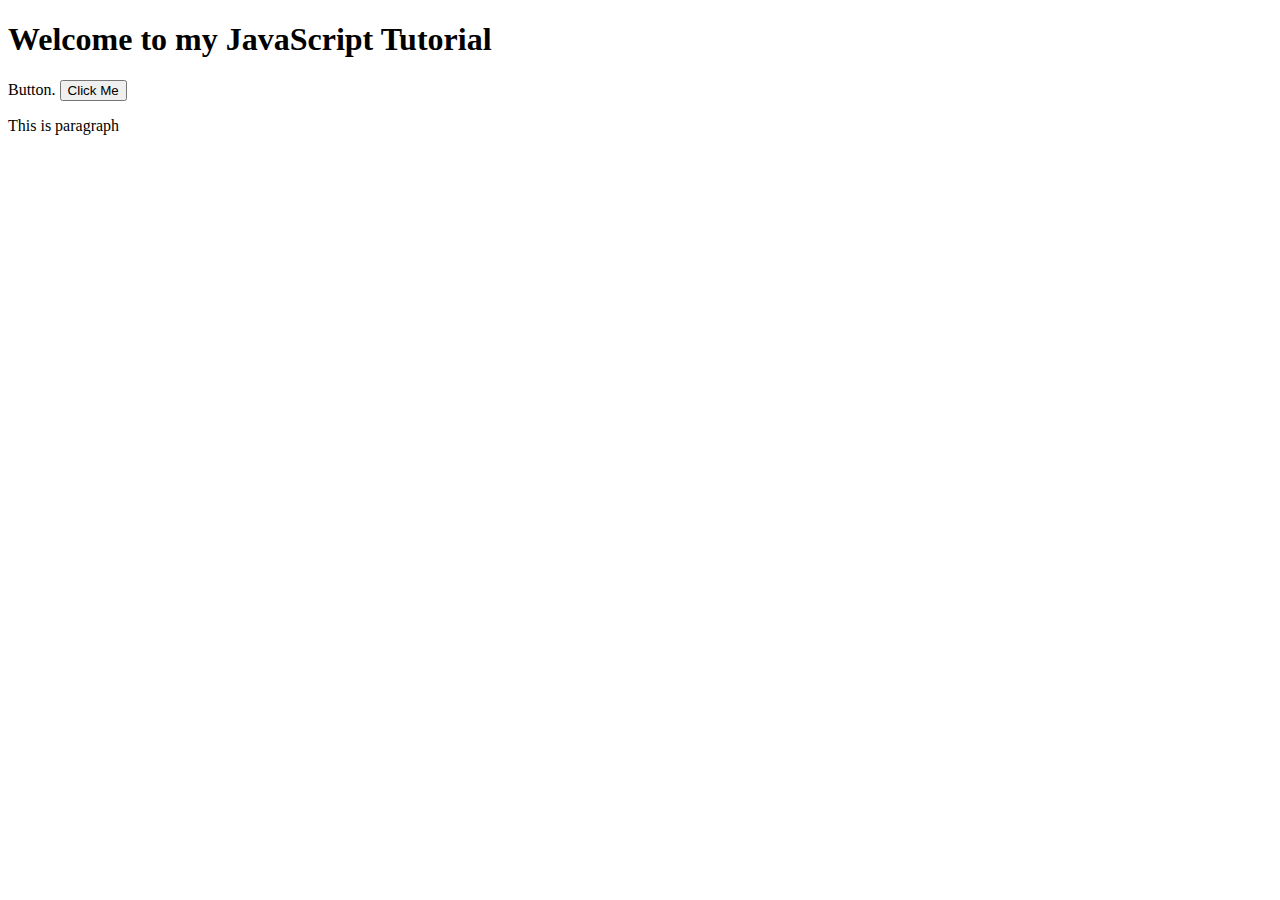
<file: CodewithHarryJs/index.html>
<!DOCTYPE html>
<html lang="en">
  <head>
    <meta charset="UTF-8" />
    <meta name="viewport" content="width=device-width, initial-scale=1.0" />
    <title>JavaScript Tutorial</title>
    <style>
      .bg-primary {
        background-color: blue;
      }
      .text-success {
        font-size: 10px;
        font-family: "Segoe UI", Tahoma, Geneva, Verdana, sans-serif;
        padding: 10px 20px;
        margin: 20px;
        color: whitesmoke;
        background-color: brown;
      }
    </style>
  </head>
  <body>
    <h1>Welcome to my JavaScript Tutorial</h1>
    <div id="firstContainer" class="container">
      Button.
      <button id="click" onclick="clicked()">Click Me</button>
    </div>
    <div class="container">
      <p>This is paragraph</p>
    </div>
  </body>
  <script src="index.js"></script>
</html>
</file>
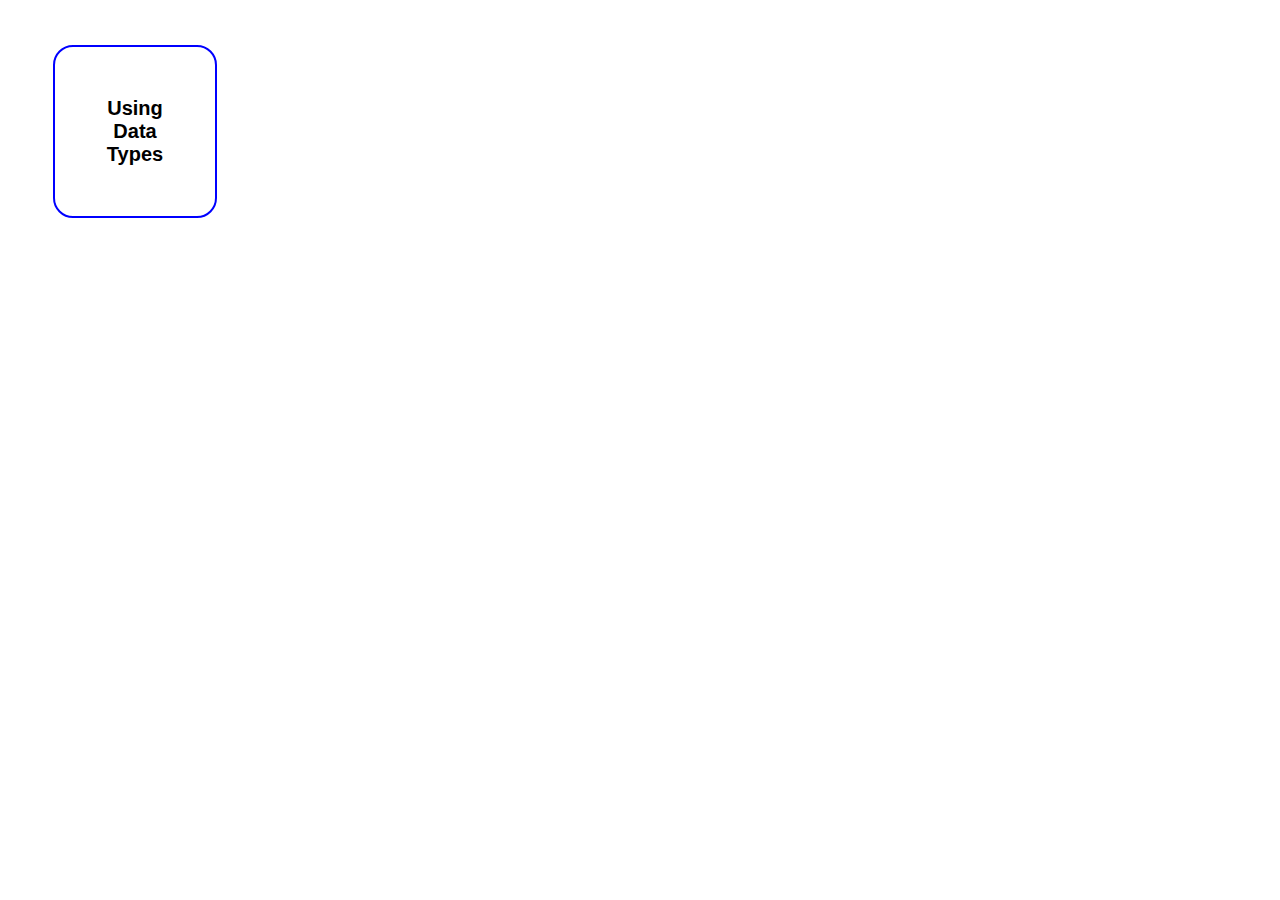
<file: Datatype/index.html>
<!DOCTYPE html>
<html lang="en">
  <head>
    <meta charset="UTF-8" />
    <meta http-equiv="X-UA-Compatible" content="IE=edge" />
    <meta name="viewport" content="width=device-width, initial-scale=1.0" />
    <title>Data Types | Homes</title>
    <style>
      h1 {
        padding: 50px;
        margin: 45px;
        width: 60px;
        background: none;
        border: solid blue 2px;
        border-radius: 20px;
        text-align: center;
        font-size: 20px;
        font-weight: bold;
        font-family: "Gill Sans", "Gill Sans MT", Calibri, "Trebuchet MS",
          sans-serif;
        align-items: center;
      }
      h1:hover {
        background-color: aqua;
        color: rgb(244, 244, 247);
        cursor: pointer;
        border: none;
      }
    </style>
  </head>
  <body>
    <h1>Using Data Types</h1>
    <script>
      var bool = true;
      var number = 5;
      var string = "ayanabha";
      var nu = null;
      var bignum = 23456789n;
      console.log(typeof bool);
      console.log(typeof number);
      console.log(typeof string);
      console.log(typeof nu);
      console.log(typeof bignum);
    </script>
  </body>
</html>
</file>
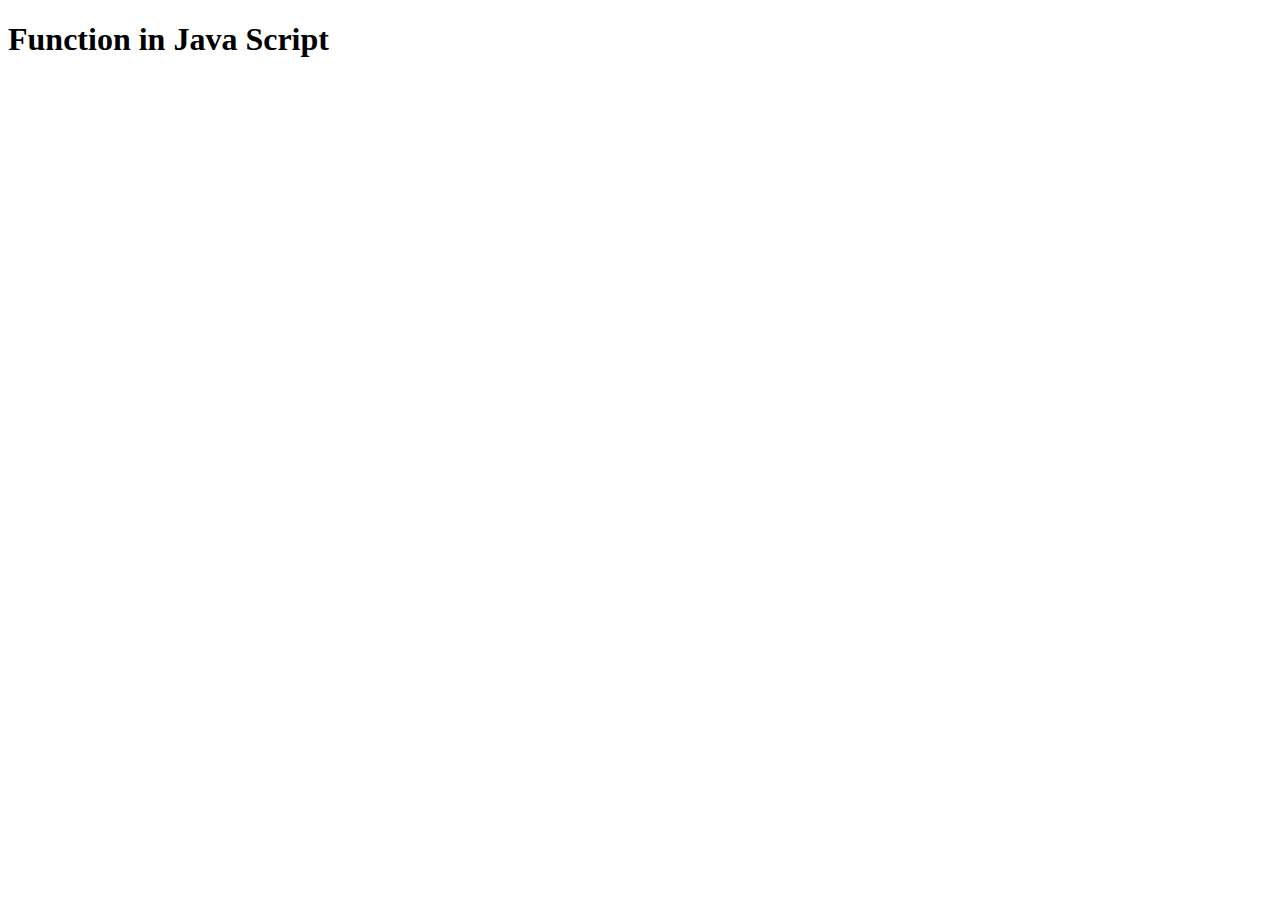
<file: Functions/index.html>
<!DOCTYPE html>
<html lang="en">
  <head>
    <meta charset="UTF-8" />
    <meta http-equiv="X-UA-Compatible" content="IE=edge" />
    <meta name="viewport" content="width=device-width, initial-scale=1.0" />
    <title>Function JavaS</title>
  </head>
  <body>
    <h1>Function in Java Script</h1>
    <!-- <script>
      console.log("Hellow World!");
    </script> -->
    <!-- <script src="cookMaggi.js"></script> -->
    <script src="cookSandwitch.js"></script>
  </body>
</html>
</file>
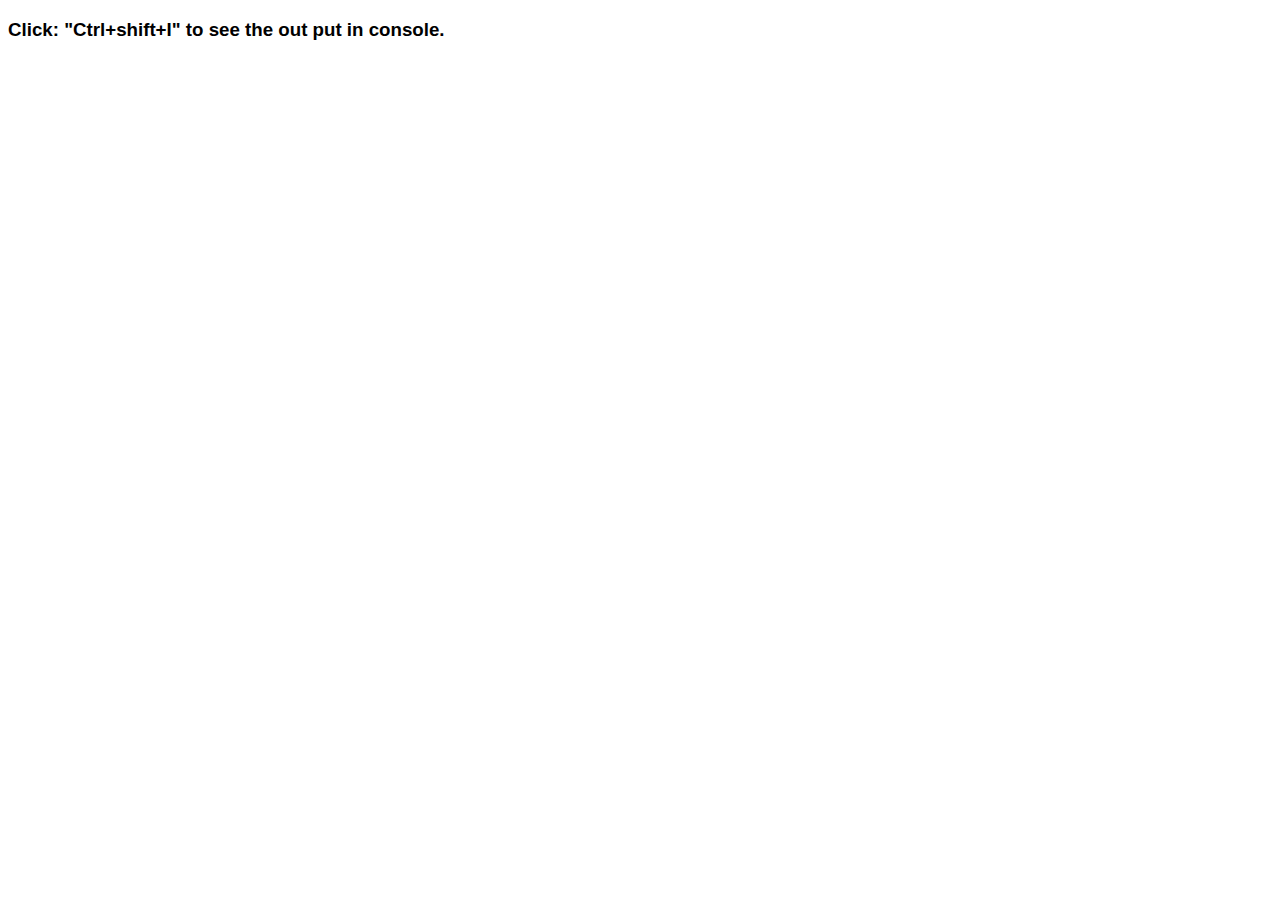
<file: JavaScript/JavaScript-Advance/index.html>
<!DOCTYPE html>
<html lang="en">
  <head>
    <meta charset="UTF-8" />
    <meta name="viewport" content="width=device-width, initial-scale=1.0" />
    <title>JavaScript-Basic</title>
  </head>
  <body>
    <h3 style="font-family: Arial, Helvetica, sans-serif">
      Click: "Ctrl+shift+I" to see the out put in console.
    </h3>
    <script src="script.js"></script>
  </body>
</html>
</file>
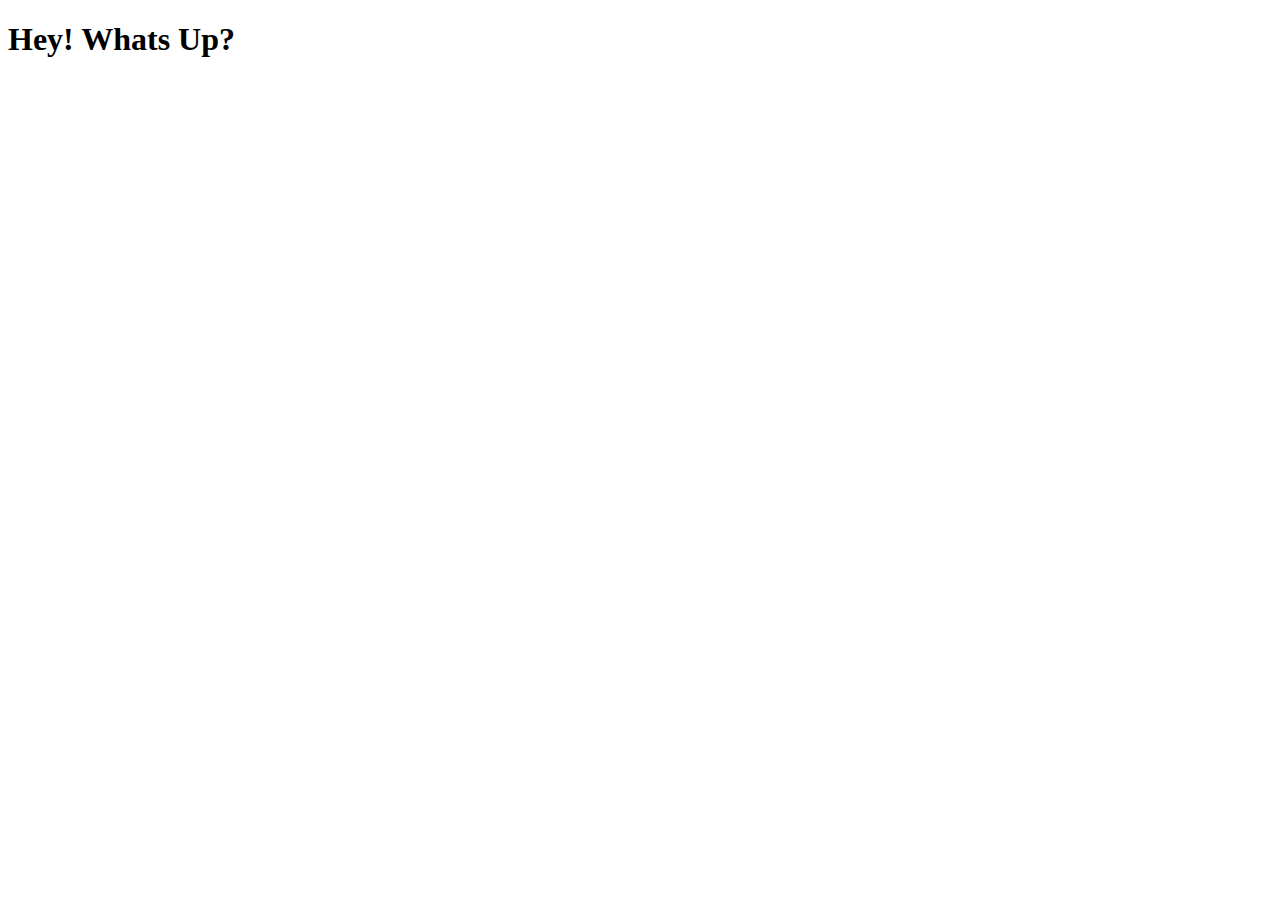
<file: IfelseStatement/ifelsee.html>
<!DOCTYPE html>
<html lang="en">
  <head>
    <meta charset="UTF-8" />
    <meta http-equiv="X-UA-Compatible" content="IE=edge" />
    <meta name="viewport" content="width=device-width, initial-scale=1.0" />
    <title>Greetings if else | Statement</title>
  </head>
  <body>
    <h1>Hey! Whats Up?</h1>
    <script>
      var time = prompt("Hey! Whats the time? ");
      if (time > 5 && time < 12) {
        alert("Good Morning!");
      } else if (time > 12 && time < 17) {
        alert("Good Afternoon!");
      } else if (time > 17 && time < 21) {
        alert("Good Evening!");
      } else {
        alert("Good Night!");
      }
    </script>
  </body>
</html>
</file>
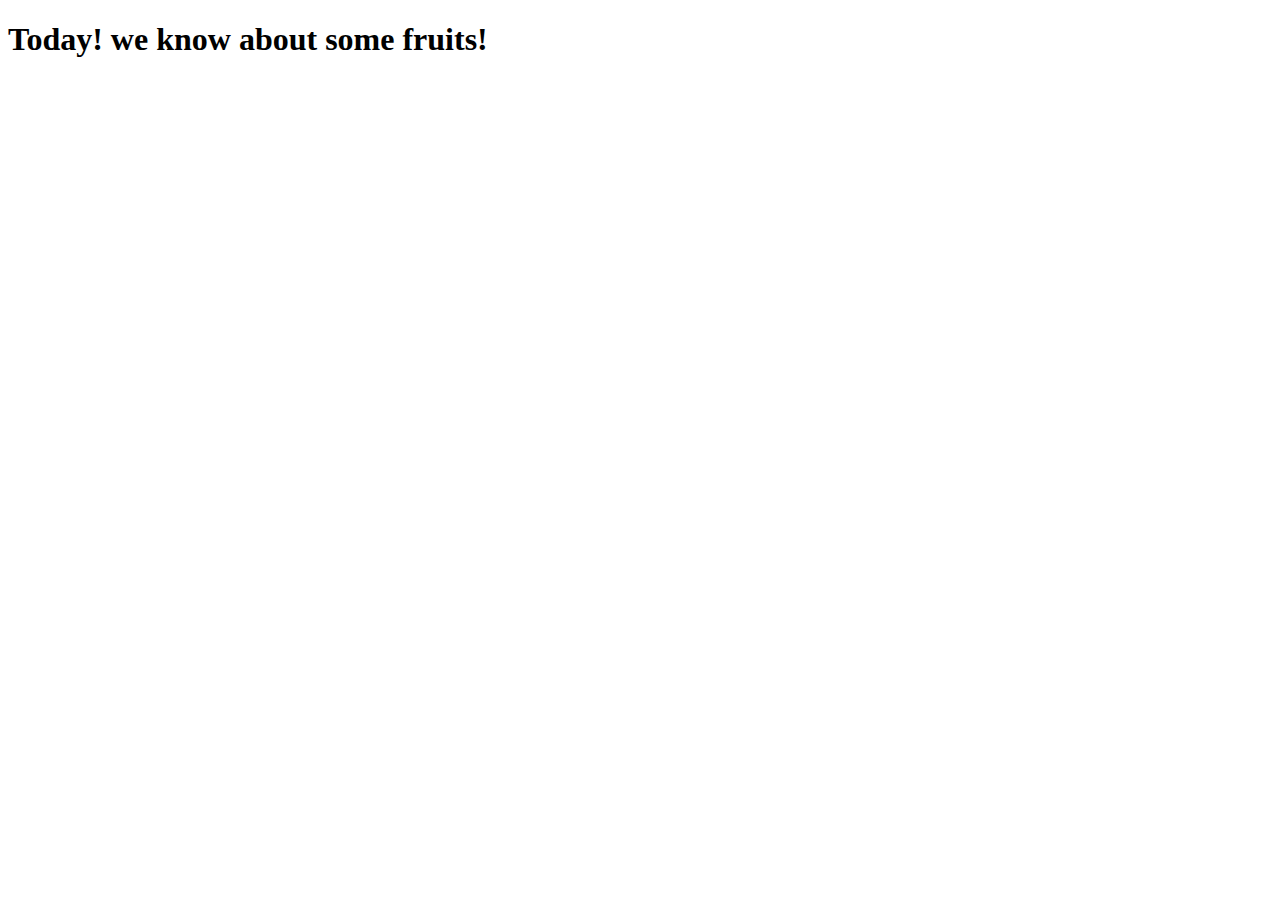
<file: IfelseStatement/switch.html>
<!DOCTYPE html>
<html lang="en">
  <head>
    <meta charset="UTF-8" />
    <meta http-equiv="X-UA-Compatible" content="IE=edge" />
    <meta name="viewport" content="width=device-width, initial-scale=1.0" />
    <title>Switch Case | Statement</title>
  </head>
  <body>
    <h1>Today! we know about some fruits!</h1>
    <script>
      switch (fruitype) {
        case "Apple":
          console.log("Apple 60rs kilo.");
          break;
        case "Bannana":
          console.log("Bannana 35 rs kilo.");
          break;
        case "Angur":
          console.log("Angur 80rs kilo.");
          break;
      }
    </script>
  </body>
</html>
</file>
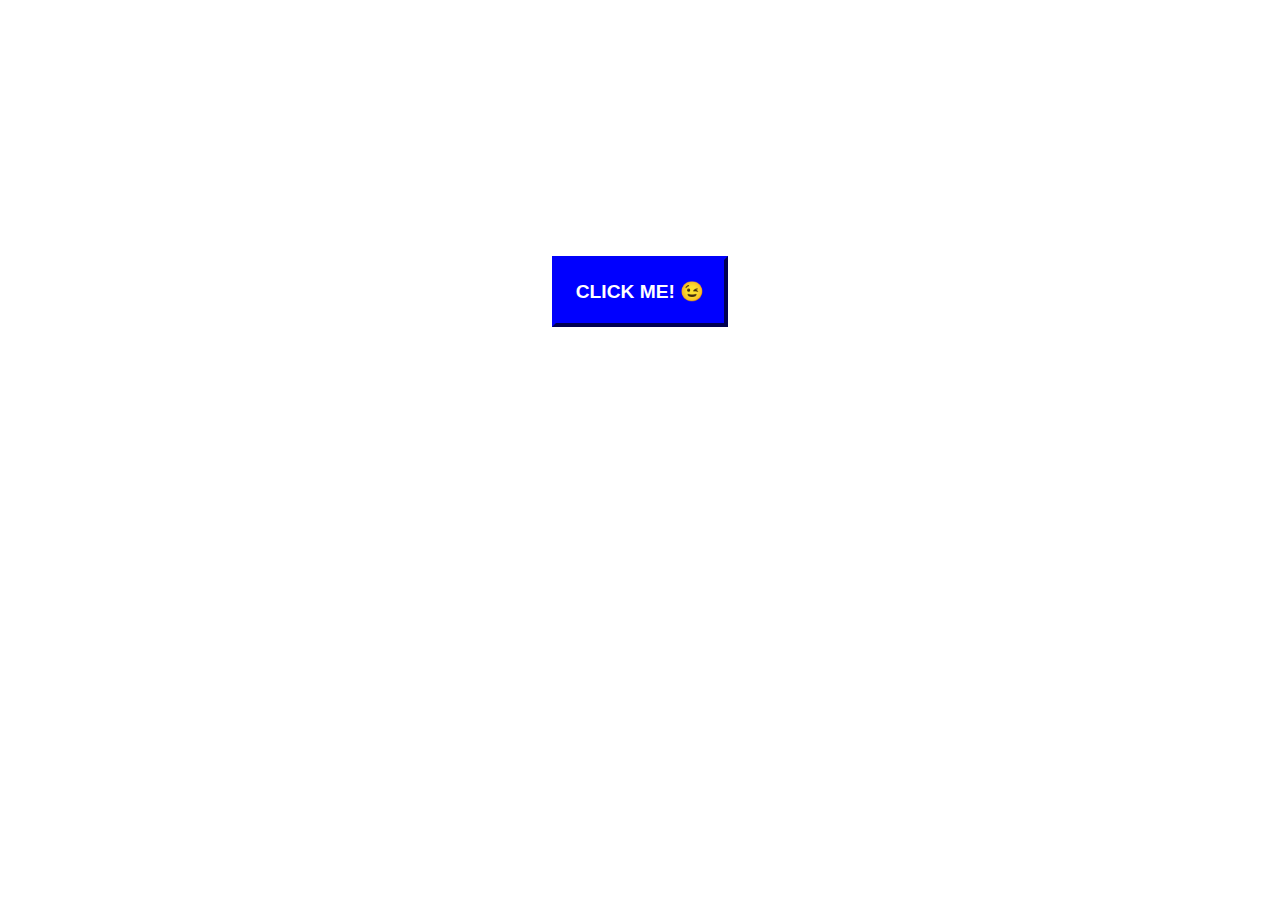
<file: Sml Project 1/demo.html>
<!DOCTYPE html>
<html lang="en">
  <head>
    <meta charset="UTF-8" />
    <meta http-equiv="X-UA-Compatible" content="IE=edge" />
    <meta name="viewport" content="width=device-width, initial-scale=1.0" />
    <title>Demo js | Start</title>
    <link rel="stylesheet" href="style.css" />
  </head>
  <body>
    <div class="center">
      <button>Click Me! 😉</button>
    </div>
    <script src="script.js"></script>
  </body>
</html>
</file>
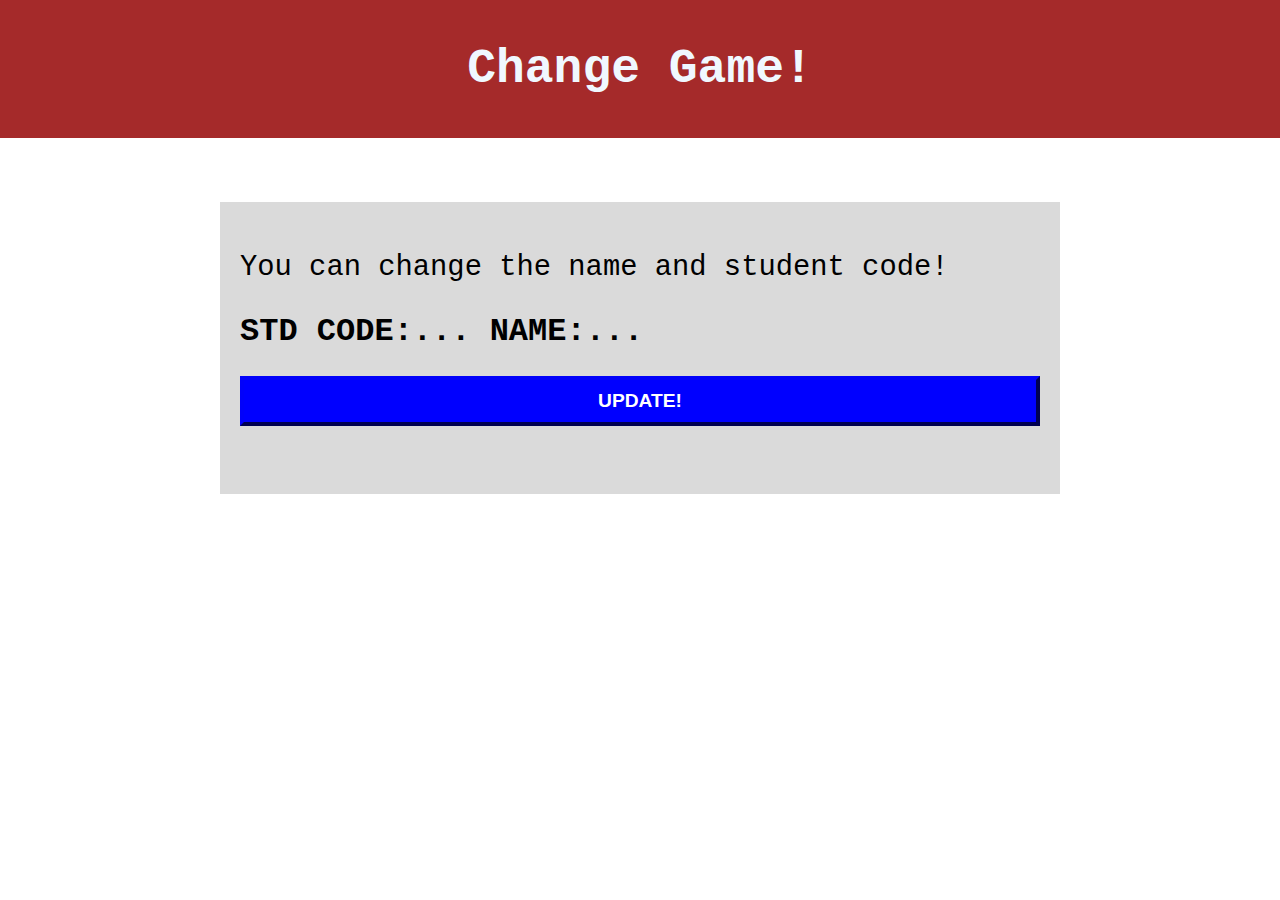
<file: Sml Project 2/demo2.html>
<!DOCTYPE html>
<html lang="en">
  <head>
    <meta charset="UTF-8" />
    <meta http-equiv="X-UA-Compatible" content="IE=edge" />
    <meta name="viewport" content="width=device-width, initial-scale=1.0" />
    <link rel="stylesheet" href="style2.css" />
    <title>Demo2 Js</title>
  </head>
  <body>
    <header>
      <h1>Change Game!</h1>
    </header>

    <div class="container">
      <p>You can change the name and student code!</p>
      <h2 id="change">STD CODE:... NAME:...</h2>
      <button>Update!</button>
    </div>

    <script src="script2.js"></script>
  </body>
</html>
</file>
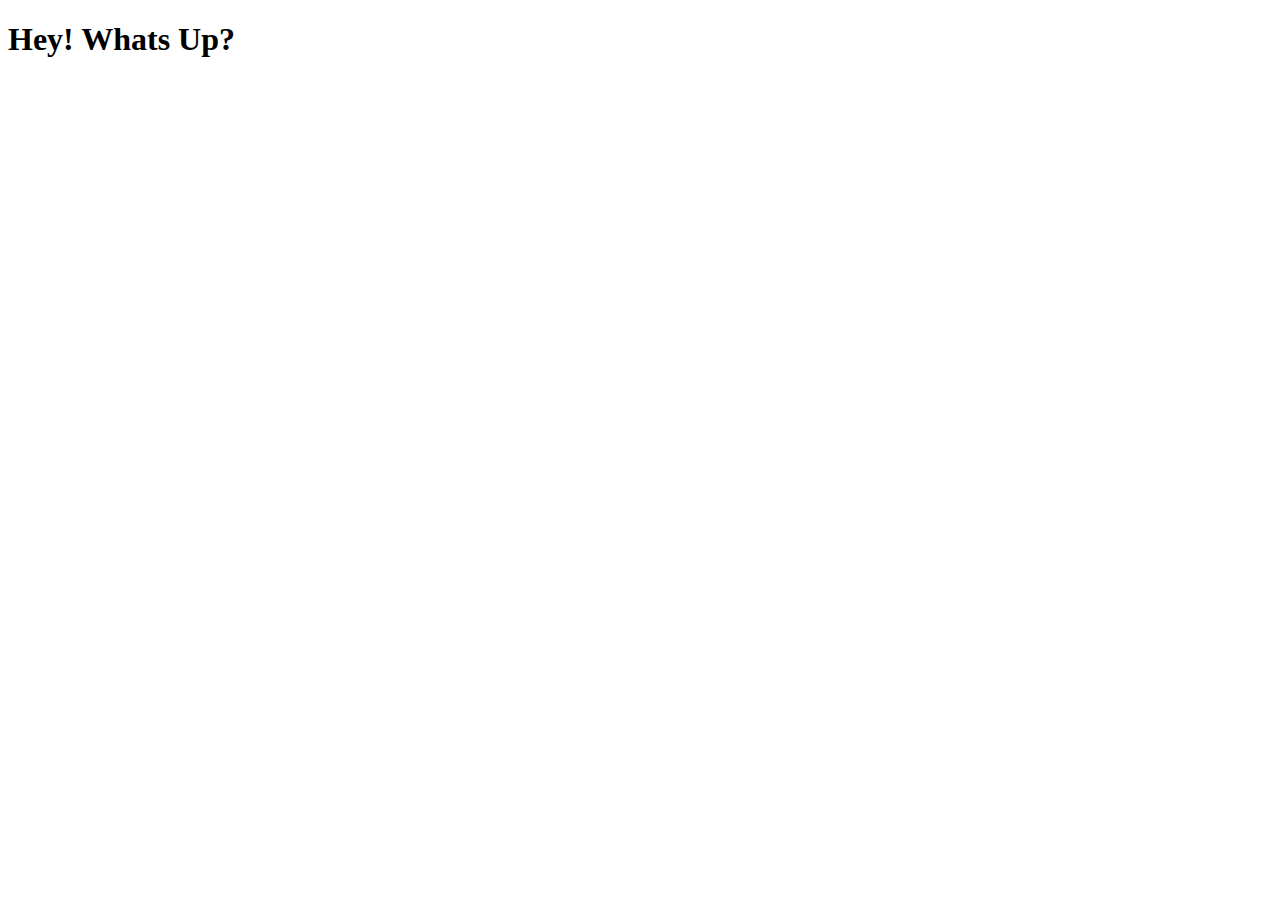
<file: Statement/ifelsee.html>
<!DOCTYPE html>
<html lang="en">
  <head>
    <meta charset="UTF-8" />
    <meta http-equiv="X-UA-Compatible" content="IE=edge" />
    <meta name="viewport" content="width=device-width, initial-scale=1.0" />
    <style>
      h1 {
        font-family: cursive;
      }
    </style>
    <title>Greetings if else | Statement</title>
  </head>
  <body>
    <h1>Hey! Whats Up?</h1>
    <script>
      var time = prompt("Hey! Whats the time? ");
      if (time > 5 && time < 12) {
        alert("Good Morning!");
      } else if (time > 12 && time < 17) {
        alert("Good Afternoon!");
      } else if (time > 17 && time < 21) {
        alert("Good Evening!");
      } else {
        alert("Good Night!");
      }
    </script>
  </body>
</html>
</file>
<file: Sml Project 1/style.css>
body {
  margin: 0;
  padding: 0;
  box-sizing: border-box;
}
.center {
  display: flex;
  justify-content: center;
  align-items: center;
  margin: auto;
  margin-top: 20%;
}

button {
  font-family: Arial, Helvetica, sans-serif;
  font-weight: bold;
  text-transform: uppercase;
  text-align: center;
  background: blue;
  border: 4px outset rgb(1, 1, 165);
  color: white;
  font-size: 1.2rem;
  padding: 20px;
  display: inline-block;
  cursor: pointer;
  transition: all 5ms ease-in;
}
button:hover {
  transform: translateY(-2%);
  background-color: rgba(0, 0, 255, 0.808);
  border: 4px outset rgba(1, 1, 165, 0.822);
  color: white;
}
</file>
<file: Sml Project 2/style2.css>
body {
  margin: 0;
  padding: 0;
  box-sizing: border-box;
  font-family: "Courier New", Courier, monospace;
}
header {
  display: flex;
  justify-content: center;
  align-items: center;
  padding: 10px;
  background-color: brown;
}
header h1 {
  font-size: 3rem;
  color: aliceblue;
}
.container {
  background-color: rgb(218, 218, 218);
  width: 800px;
  height: 28vh;
  padding: 20px;
  margin: auto;
  margin-top: 5%;
}
.container p {
  font-size: 1.8rem;
}
#change {
  font-size: 2rem;
}

button {
  font-family: Arial, Helvetica, sans-serif;
  font-weight: bold;
  text-transform: uppercase;
  text-align: center;
  background: blue;
  border: 4px outset rgb(1, 1, 165);
  color: white;
  font-size: 1.2rem;
  padding: 10px;
  width: 100%;
  display: inline-block;
  cursor: pointer;
  transition: all 5ms ease-in;
}
button:hover {
  transform: translateY(-2%);
  background-color: rgba(0, 0, 255, 0.808);
  border: 4px outset rgba(1, 1, 165, 0.822);
  color: white;
}
</file>
